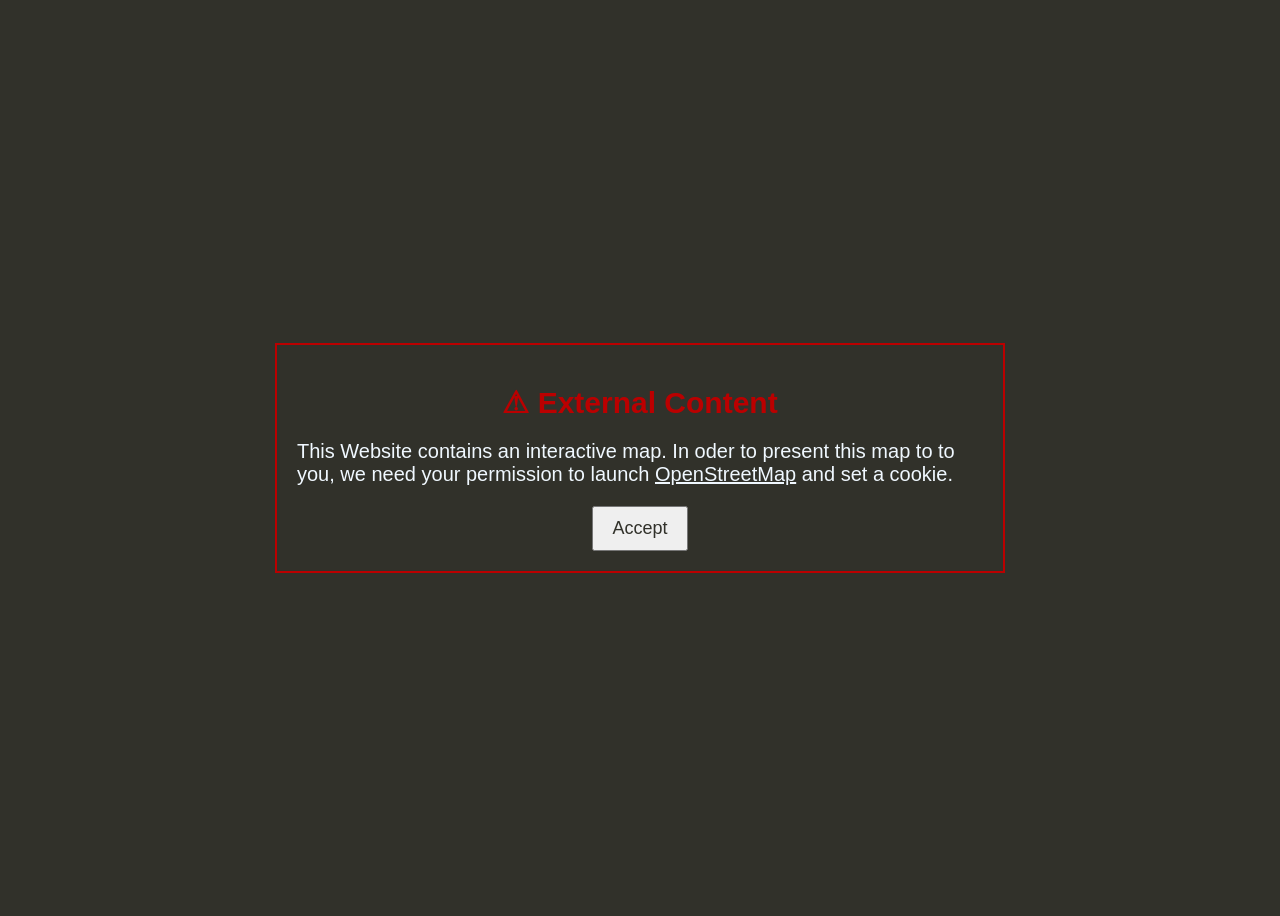
<file: disclaimer_abgabe.html>
<!doctype html>
<html lang="de">
  <head>
    <meta charset="utf-8" />
    <meta name="viewport" content="width=device-width,initial-scale=1" />
    <title>Disclaimer</title>
    <link rel="stylesheet" href="styles_disclaimer.css">
  </head>
  <body>
    <div class="box">
    <h1>⚠ External Content</h1>
    <p>
      This Website contains an interactive map. In oder to present this map to to you, we need your permission to launch 
      <a href="https://www.openstreetmap.org/about" target="_blank" rel="noopener">OpenStreetMap</a> and set a cookie.</p>

    <button id="acceptBtn" type="button">Accept</button>

    <script>
      // Konfiguration der Cookie- und LocalStorage-Namen, sowie der Redirect-Zielseite
      const COOKIE_NAME = 'disclaimer_accepted';
      const COOKIE_DAYS = 7;
      const REDIRECT_TARGET = 'index.html';
      // Hilfsfunktionen zum Setzen und Lesen von Cookies und LocalStorage
      function setCookie(name, value, days) {
        try {
          const d = new Date();
          d.setTime(d.getTime() + (days * 24 * 60 * 60 * 1000));
          const expires = 'expires=' + d.toUTCString();
          document.cookie = name + '=' + encodeURIComponent(value) + ';' + expires + ';path=/';
        } catch (e) {}
      }
      // Cookie auslesen
      function getCookie(name) {
        const value = `; ${document.cookie}`;
        const parts = value.split(`; ${name}=`);
        if (parts.length === 2) return parts.pop().split(';').shift();
        return null;
      }
      // Akzeptanz setzen: sowohl Cookie als auch LocalStorage
      function setAcceptance(name, value, days) {
        setCookie(name, value, days);
        try {
          const expires = Date.now() + days * 24 * 60 * 60 * 1000;
          localStorage.setItem(name, JSON.stringify({ value: value, expires: expires }));
        } catch (e) {}
      }
      // LocalStorage auslesen und prüfen
      function getLocalStorageAcceptance(name) {
        try {
          const raw = localStorage.getItem(name);
          if (!raw) return false;
          const data = JSON.parse(raw);
          return data && data.value === 'true' && data.expires && Date.now() < data.expires;
        } catch (e) {
          return false;
        }
      }
      // Prüfen, ob der Disclaimer bereits akzeptiert wurde
      function isDisclaimerAccepted() {
        if (getCookie(COOKIE_NAME) === 'true') return true;
        return getLocalStorageAcceptance(COOKIE_NAME);
      }

      if (isDisclaimerAccepted()) {
        window.location.replace(REDIRECT_TARGET);
      }

      // Event-Listener für den Akzeptieren-Button
      document.getElementById('acceptBtn').addEventListener('click', function() {
        setAcceptance(COOKIE_NAME, 'true', COOKIE_DAYS);

        // Kurzer Delay, damit das Cookie sicher geschrieben wird, dann ersetzen
        setTimeout(function() {
          window.location.replace(REDIRECT_TARGET);
        }, 100);
      });

      // Optional: falls Nutzer die Seite per Enter bestätigt
      document.addEventListener('keydown', function(e) {
        if (e.key === 'Enter') {
          document.getElementById('acceptBtn').click();
        }
      });
    </script>
    </div>
  </body>
</html>
</file>
<file: styles_disclaimer.css>
body    {   font-family: Verdana, Geneva, Tahoma, sans-serif;
            padding:8px;
            color: aliceblue;
            background-color: #31312a;
            display: flex;
            align-items: center;
            justify-content: center;
            min-height: 100vh;
            margin: 0;
        }
.box    {   max-width: 730px;            /* Breite */
            width: calc(100% - 32px);
            padding: 20px;               /* Innenabstand */
            border: 2px solid #b00;      /* Rahmen */
            margin: 10px auto;           /* Außenabstand */
            box-sizing: border-box;      /* Wichtig für korrekte Größenberechnung */
        }
a       {   color: aliceblue;
            word-break: break-word;
        }
h1      {   font-size:30px;
            color:#b00;
            text-align: center;
        }

p       {
            font-size:20px;
            max-width:100%;
        }
button  {
            font-size:18px;
            padding:10px 18px;
            cursor:pointer;
            color: #31312a;
            display: block;
            margin: 16px auto 0;
            position: static;
        }
</file>
<file: Styles_Impressum.css>
.title    {
          color: #b73518;
          font-family: verdana, Geneva, Tahoma, sans-serif;
          font-size: 48px;
          font-weight: bold;
          display: flex;
          justify-content: center;
          align-items: center;
          }
body      {
          font-family: verdana, Geneva, Tahoma, sans-serif;
          font-size: 26px;
          background-color: #31312a;
          color: aliceblue;
          text-align-last: center;
          }
/* Stil für Adresszeilen, Telefonnummer und E-Mail */
span      {
          font-weight: bold;
          }
name      {
          font-weight: bold;
          }
/* Link-Stil für E-Mail-Adresse */
a         {
          color: #b73518;
          }
button    {  
          font-size:26px;
          padding:10px 18px;
          cursor:pointer;
          }
/* Responsive Design für kleinere Bildschirme */
@media (max-width: 768px) {
    .title {
        font-size: 32px;
        padding: 0 12px;
    }
    body {
        font-size: 18px;
        padding: 0 12px;
    }
    button {
        font-size: 20px;
        width: 100%;
        max-width: 320px;
        margin: 16px auto;
        display: block;
    }
}
</file>
<file: Styles_Sources.css>
.title    {
          color: #b73518;
          font-family: verdana, Geneva, Tahoma, sans-serif;
          font-size: 48px;
          font-weight: bold;
          }
body      {
          font-family: verdana, Geneva, Tahoma, sans-serif;
          font-size: 26px;
          background-color: #31312a;
          color: aliceblue;
          text-align: center
          }
/* Zusätzliche Stile für die Kontaktinformationen und Quellenangaben */
span      {
          font-weight: bold;
          }
name      {
          font-weight: bold;
          }
/* Links in den Quellenangaben */
a         {
          color: #b73518;
          }
button    {
          font-size:26px;
          padding:10px 18px;
          cursor:pointer;
          }
/* Responsive Design: Anpassungen für kleinere Bildschirme */
@media (max-width: 768px) {
    .title {
        font-size: 32px;
        padding: 0 12px;
    }
    body {
        font-size: 18px;
        padding: 0 12px;
    }
    button {
        font-size: 20px;
        width: 100%;
        max-width: 320px;
        margin: 16px auto;
        display: block;
    }
}
</file>
